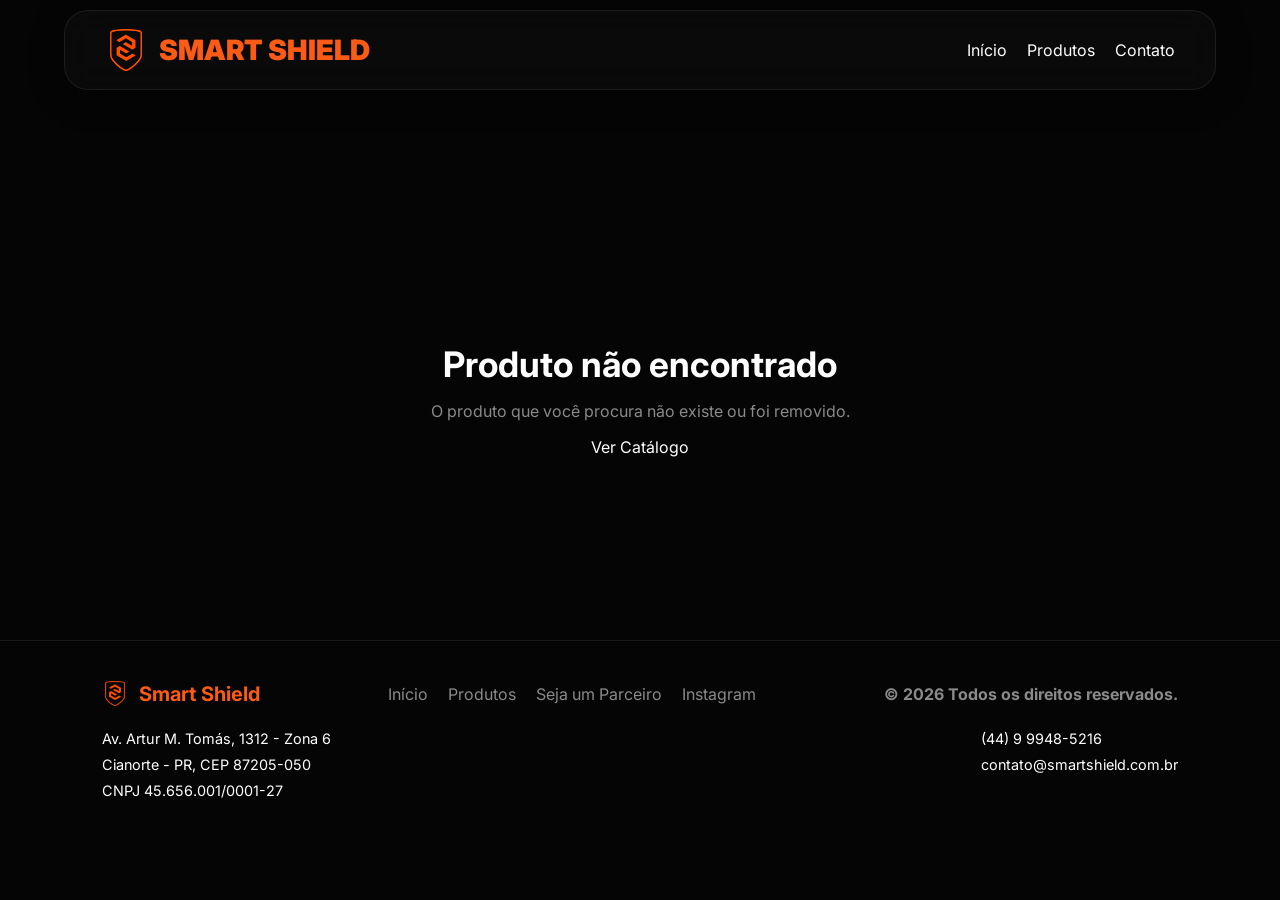
<file: individual.html>
<!DOCTYPE html>
<html lang="pt-BR">
<head>
    <meta charset="UTF-8">
    <meta name="viewport" content="width=device-width, initial-scale=1.0">
    <title>Produto | Smart Shield</title>
    <link rel="stylesheet" href="global.css">
    <link rel="stylesheet" href="header.css">
    <link rel="stylesheet" href="footer.css">
    <link rel="stylesheet" href="cards.css">
    <link rel="stylesheet" href="individual.css">

    <link rel="icon" type="image/png" href="fav.png">
    <link href="https://fonts.googleapis.com/css2?family=Inter:wght@300;400;600;700;900&display=swap" rel="stylesheet">
</head>
<body>
<header>
    <div class="logo">
        <img src="smartlogo.png" alt="Logo da Smart">
        <span>SMART SHIELD</span>
    </div>

    <button class="menu-toggle" id="menuToggle" aria-label="Abrir menu" aria-expanded="false">
        <span></span>
        <span></span>
        <span></span>
    </button>

    <nav>
        <!--menu de cima lá-->
    <ul class="menu">
        <li> <a href="index.html">Início</a> </li>
        <!--<li> <a href="revendedores.html">Parceiros</a> </li>--> 

        <!-- produtos -->
        <li class="dropdown">
            <a href="produtos.html">Produtos</a>
        <ul class="dropdown-menu">
            <li>
                <a href="produtos.html?categoria=all">
                    Todos
                </a>
            </li>
            <li>
                <a href="produtos.html?categoria=peliculas">
                    Películas
                </a>
            </li>
            <li>
                <a href="produtos.html?categoria=maquinas">
                    Máquinas
                </a>
            </li>
            <li>
                <a href="produtos.html?categoria=acessorios">
                    Acessórios
                </a>
            </li>
        </ul>
        </li>
        
        <!--só a parte do contato-->
        <li class="dropdown">
            <a href="#">Contato</a>
        <ul class="dropdown-menu">
            <li>
                <a href="https://api.whatsapp.com/send?phone=554499485216&text=Olá!%20Acessei%20o%20site%20de%20vocês%20e%20desejo%20atendimento..." target="_blank">
                    WhatsApp </a>
            </li>
            <li>
                <a href="https://www.instagram.com/smartshieldd/" target="_blank">
                    Instagram </a>
            </li>
            <li>
                <a href="parceiros.html">
                    Seja um Parceiro </a>
            </li>
        </ul>
        </li>
    </ul>
    </nav>
</header>

<nav class="breadcrumb" id="breadcrumb"></nav>

<div id="produto-container"></div>

<footer>
    <div class="topo-footer">
        <div class="logo-footer">
            <img src="smartlogo.png" alt="Smart Shield">
            <span>Smart Shield</span>
        </div>
        <ul class="footer-links">
            <li><a href="index.html">Início</a></li>
            <li><a href="produtos.html">Produtos</a></li>
            <li><a href="parceiros.html">Seja um Parceiro</a></li>
            <li><a href="https://instagram.com/smartshieldd" target="_blank">Instagram</a></li>
        </ul>
        <p class="copyright">© <span id="footer-year"></span> Todos os direitos reservados.</p>
    </div>
    <div class="info-footer">
        <p>
            Av. Artur M. Tomás, 1312 - Zona 6<br>
            Cianorte - PR, CEP 87205-050<br>
            CNPJ 45.656.001/0001-27
        </p>
        <p>
            (44) 9 9948-5216<br>
            contato@smartshield.com.br
        </p>
    </div>
</footer>



    <!-- Adicionei o botão de voltar ao topo -->
<a href="#" class="back-to-top" id="backToTop">
    <svg width="20" height="20" viewBox="0 0 24 24" fill="none">
        <path d="M12 19V5M12 5L5 12M12 5L19 12"
              stroke="currentColor"
              stroke-width="2.5"
              stroke-linecap="round"
              stroke-linejoin="round"/>
    </svg>
</a>

<script src="produtos.js"></script>
<script src="cards.js"></script>
<script src="breadcrumb.js"></script>
<script src="main.js"></script>
<script src="individual.js"></script>

</body>
</html>
</file>
<file: global.css>
*{
    margin:0;
    padding:0;
    box-sizing:border-box;
    font-family:'Inter',sans-serif;
}

body{
    background:#050505;
    color:white;

}

html{
    scroll-behavior:smooth;
}
    
a{
    text-decoration:none;
    color:white;
}


    /* top cta */
.back-to-top{
    position:fixed;
    right:25px;
    bottom:85px; /* fica acima do WhatsApp */
    width:45px;
    height:45px;
    display:flex;
    justify-content:center;
    align-items:center;
    border-radius:50%;
    background:#1b1b1b;
    color:#fff;
    text-decoration:none;
    font-size:22px;
    font-weight:bold;
    border:1px solid rgba(255,255,255,.08);
    box-shadow:0 8px 25px rgba(0,0,0,.35);
    opacity:0;
    visibility:hidden;
    transform:translateY(15px);
    transition:.3s ease;
    z-index:9998;
}

.back-to-top.show{
    opacity:1;
    visibility:visible;
    transform:translateY(0);
}

.back-to-top:hover{
    background:#FF4E00;
    color:#000;
    transform:translateY(-3px);
}


    /* whatsapp cta */
.whatsapp-float{
    position:fixed;
    right:25px;
    bottom:25px;
    background:#008b33;
    height:45px;
    width:45px;
    border-radius:999px;
    display:flex;
    align-items:center;
    justify-content:center;
    overflow:hidden;
    transition:.3s ease;
    color:white;
    text-decoration:none;
    z-index:9999;
}

.whatsapp-float p{
    white-space:nowrap;
    opacity:0;
    width:0;
    transition:.3s;
}

.whatsapp-float:hover{
    width:180px;
    gap:12px;
}

.whatsapp-float:hover p{
    opacity:1;
    width:auto;
}
</file>
<file: header.css>
/* header */
header{
    position:fixed;
    top:10px;
    left:50%;
    transform:translateX(-50%);
    width:90%;
    padding:18px 40px;
    display:flex;
    justify-content:space-between;
    align-items:center;
    z-index:1000;
    border-radius:24px;
    background:rgba(15,15,15,0.55);
    backdrop-filter:blur(16px);
    -webkit-backdrop-filter:blur(16px);
    border:1px solid rgba(255,255,255,0.08);
    box-shadow: 0 8px 32px rgba(0,0,0,0.35);
}

nav a{
    color:white;
    text-decoration:none;
    transition:0.3s;
    align-items:center;
}

nav a:hover{
    color:#FF4E00;
}

.logo{
    display:flex;
    align-items:center;
    gap: 12px;
    font-size: 28px;
    font-weight: 900;
    color: #fc5b16;
}

.logo img{
    width:42px;
    height:42px;
    object-fit:contain;
}


    /* dropdown */
.dropdown{
    position:relative;
}

.dropdown-menu{
    position:absolute;
    left:0;
    top:50px;
    background:#111;
    backdrop-filter:blur(16px);
    -webkit-backdrop-filter:blur(16px);
    border:1px solid rgba(255,255,255,0.08);
    box-shadow: 0 8px 32px rgba(0,0,0,0.35);
    border-radius:10px;
    padding:0px 0;
    min-width:100px;
    opacity:0;
    visibility:hidden;
    transition:0.6s;
    list-style:none;
}

.menu {
    list-style:none;
    display:flex;
    gap:20px;
}

.dropdown-menu a{
    display:block;
    padding:12px 20px;
    color:white;
    text-decoration:none;
    list-style:none;
}

.dropdown-menu a:hover{
    border-radius:10px;
}

.dropdown:hover .dropdown-menu{
    opacity:1;
    visibility:visible;
    background:rgba(15,15,15,0.55);
    backdrop-filter:blur(16px);
}

.dropdown a{
    color:white;
    text-decoration:none;
    transition:0.3s;
}

#produtos{
    scroll-margin-top:120px;
}

    /* botão hamburguer */
.menu-toggle{
    display:none;
    flex-direction:column;
    justify-content:center;
    gap:5px;
    width:32px;
    height:32px;
    background:none;
    border:none;
    cursor:pointer;
    padding:0;
    z-index:1001;
}

.menu-toggle span{
    display:block;
    width:100%;
    height:2px;
    background:#fff;
    border-radius:2px;
    transition:.3s;
}

.menu-toggle.open span:nth-child(1){
    transform:translateY(7px) rotate(45deg);
}

.menu-toggle.open span:nth-child(2){
    opacity:0;
}

.menu-toggle.open span:nth-child(3){
    transform:translateY(-7px) rotate(-45deg);
}

    /* responsivo */
@media(max-width:860px){

    header{
        width:84%;
        padding:18px 40px;
        flex-wrap:wrap;
        justify-content:space-between;
    }

    .menu-toggle{
        display:flex;
    }
   
    .logo{
        object-fit:3/4;

    header nav{
        width:100%;
        max-height:0;
        overflow:hidden;
        transition:max-height .35s ease;
    }

    header nav.open{
        max-height:70vh;
        overflow-y:auto;
        margin-top:18px;
    }

    .menu{
        flex-direction:column;
        gap:4px;
        width:100%;
    }

    .menu > li{
        width:100%;
    }

    .menu > li > a{
        display:block;
        padding:12px 4px;
        border-top:1px solid rgba(255,255,255,0.06);
    }

    .dropdown-menu{
        position:static;
        opacity:1;
        visibility:visible;
        max-height:0;
        overflow:hidden;
        background:transparent;
        backdrop-filter:none;
        -webkit-backdrop-filter:none;
        border:none;
        box-shadow:none;
        transition:max-height .3s ease;
        padding-left:14px;
    }

    .dropdown.open .dropdown-menu{
        max-height:300px;
    }

    .dropdown:hover .dropdown-menu{
        background:transparent;
        backdrop-filter:none;
        -webkit-backdrop-filter:none;
    }

    .dropdown-menu a{
        padding:10px 20px;
    }
}

    /* breadcrumb */
.breadcrumb a{
    color:#8a8a8a;
    text-decoration:none;
    transition:.3s;
}

.breadcrumb a:hover{
    color:#FF4E00;
}

.breadcrumb span{
    color:#fff;
}

.breadcrumb span:not(:last-child){
    color:#666;
}
</file>
<file: footer.css>
footer{
    padding:40px 8%;
    border-top:1px solid rgba(255,255,255,0.08);
}

.topo-footer{
    display:flex;
    justify-content:space-between;
    align-items:center;
    flex-wrap:wrap;
    gap:16px;
    margin-bottom:20px;
}

.logo-footer{
    display:flex;
    align-items:center;
    gap:12px;
}

.logo-footer img{
    width:25px;
    height:25px;
    object-fit:contain;
}

.logo-footer span{
    font-size:20px;
    font-weight:700;
    color:#fc5b16;
}

.footer-links{
    display:flex;
    gap:20px;
    list-style:none;
    flex-wrap:wrap;
}

.footer-links a{
    color:#8a8a8a;
    text-decoration:none;
    transition:.3s;
}

.footer-links a:hover{
    color:#FF4E00;
}

.copyright{
    color:#8a8a8a;
    font-weight:700;
    margin:0;
}

.info-footer{
    line-height:1.8;
    font-size:0.9rem;
    display:flex;
    justify-content:space-between;
    flex-wrap:wrap;
    gap:16px;
}

@media(max-width:600px){
    .topo-footer,
    .info-footer{
        flex-direction:column;
        align-items:flex-start;
        text-align:left;
    }
}
</file>
<file: cards.css>
/* card */

.product-card{
    position:relative;
    background:#111111;
    border:1px solid rgba(255,255,255,0.06);
    border-radius:28px;
    padding:22px;
    transition:0.35s ease;
    display:flex;
    flex-direction:column;
    justify-content:flex-start;
}

.product-card:hover{
    transform:translateY(-8px);
    border-color:#FF4E00;
    box-shadow: 0 20px 40px rgba(0,0,0,0.35);
}

.product-badge{
    position:absolute;
    top:18px;
    left:18px;
    background:#333;
    color:#ffffff; 
    font-size:0.72rem; 
    font-weight:600; 
    padding:6px 12px; 
    border-radius:999px; 
    z-index:5; 
}

.product-image{ 
    height:220px;
    display:flex;
    justify-content:center;
    align-items:center;
    position:relative;
    z-index:10;
}

.product-image img{
    max-width:80%;
    max-height:180px;
    width:auto;
    height:auto;
    object-fit:contain;
    transform:
        translateY(10px);
    transition:0.4s ease;
}

.product-card:hover .product-image img{
    transform:
        scale(1.35)
        translateY(30px)
        rotate(var(--hover-rotate));
    transition:0.4s ease;
    z-index:10;
}

.product-card:hover h3{
    opacity:0;
    text-shadow:none;
    transition:0.3s ease;
    z-index:1;
}


    /* informações do card */
.product-info{
    text-align:center;
    position:relative;
    display:flex;
    flex-direction:column;
    z-index:20;
}

.product-info h3{
    font-size:1.05rem;
    text-shadow:
        5px 3px 3px rgba(0,0,0,1);
    backdrop-filter:blur(1px);
    font-weight:700;
    color:#ffffff;
    margin-bottom:8px;
    position:relative;
    z-index:1;
    min-height:45px;
    line-height:1.3;
    transition:
    opacity 0.3s ease,
    transform 0.3s ease;
}

.product-subtitle{
    display:block;
    font-size:0.9rem;
    color:#8a8a8a;
    margin-bottom:22px;
}

.product-info p{
    color:#9e9e9e;
    line-height:1.7;
    margin-bottom:16px;
    height:50px;
    font-size:0.9rem;
    align-items:center;
    justify-content:center;
    position:relative;
}

.description-wrapper{
    position:relative;
    cursor:help;
}

.description-wrapper::after{
    content:attr(data-full);
    position:absolute;
    bottom:110%;
    left:50%;
    transform:translateX(-50%);
    width:220px;
    background:#333333;
    color:#fff;
    padding:10px;
    border-radius:10px;
    opacity:0;
    visibility:hidden;
    transition:.3s;
    z-index:9999;
}

.description-wrapper:hover::after{
    opacity:0.8;
    visibility:visible;
    z-index:9999;
}

.description-wrapper p{
    display:-webkit-box;
    -webkit-box-orient:vertical;
    -webkit-line-clamp:2;
    overflow:hidden;
    z-index:9999;
}

.buy-button{
    width:100%;
    border:none;
    background:#FF4E00;
    color:#000000;
    padding:14px;
    border-radius:16px;
    font-weight:700;
    cursor:pointer; 
    transition:0.3s ease;
}

.buy-button:hover{
    transform:scale(1.02);
    background:#ff773c;
}

/* badges */
.badge-premium{
    background:#333;
    border:1px solid #ff4e00;
    color:#ff4e00;
}

.badge-destaque{
    background:#333;
    border:1px solid #D4AF37;
    color:#D4AF37;
}

.badge-comum{
    background:#333;
    border:1px solid #888;
    color:#888;
}

.badge-acessorio{
    background:#333;
    border:1px solid #3287a8;
    color:#3287a8;
}
</file>
<file: individual.css>
/* breadcrumb */
.breadcrumb{
    width:90%;
    margin:100px auto 0;
    padding:0 40px;
    display:flex;
    align-items:center;
    gap:10px;
    color:#8a8a8a;
}

    /* relacionados */
.related-products{
    padding:100px 8%;
}

.related-products h2{
    text-align:center;
    font-size:2.5rem;
    margin-bottom:50px;
}

.related-grid{
    display:grid;
    grid-template-columns:repeat(3,1fr);
    gap:30px;
}

.related-card{
    position:relative;
    background:#111;
    border:1px solid rgba(255,255,255,.08);
    border-radius:24px;
    padding:25px;
    transition:.35s;
    text-align:center;
}

.related-card:hover{
    transform:translateY(-8px);
    border-color:#fc5b16;
}

.related-image{
    height:200px;
    display:flex;
    justify-content:center;
    align-items:center;
}

.related-image img{
    width:170px;
    object-fit:contain;
    transition:.35s;
}

.related-card:hover img{
    transform:
        scale(1.15)
        rotate(var(--hover-rotate));
}

.related-card h3{
    margin:20px 0;
}

.related-card button{
    width:100%;
    border:none;
    background:#fc5b16;
    color:black;
    padding:14px;
    border-radius:14px;
    font-weight:700;
    cursor:pointer;
    transition:.3s;
}

.related-card button:hover{
    transform:translateY(-3px);
}


    /* grid */
.products-grid{
    display:grid;
    grid-template-columns:repeat(4, 1fr);
    gap:30px;
}


    /* hero */

.hero{
    min-height:100vh;
    padding:7px 8% 80px;
    display:flex;
    align-items:center;
    justify-content:center;
    gap:80px;
}

.hero-image{
    flex:1;
    display:flex;
    justify-content:center;
}

.hero-image img{
    width:100%;
    max-width:450px;
    object-fit:contain;
    transition:.4s ease;
}

.hero-image img:hover{
    transform:scale(1.05) rotate(-2deg);
}

.hero-content{
    flex:1;
    max-width:600px;
}

.badge{
    display:inline-block;
    background:#333;
    border:1px solid #ff4e00;
    color:#ff4e00;
    padding:8px 16px;
    border-radius:999px;
    font-weight:700;
    margin-bottom:20px;
}

.hero-content h1{
    font-size:4rem;
    line-height:1.1;
    margin-bottom:20px;
}

.subtitle{
    color:#9e9e9e;
    font-size:1.1rem;
    line-height:1.8;
    margin-bottom:30px;
}

.hero-content button{
    border:none;
    background:#FF4E00;
    color:black;
    padding:16px 28px;
    border-radius:16px;
    font-weight:700;
    cursor:pointer;
    transition:.3s;
}

.hero-content button:hover{
    transform:translateY(-3px);
}


    /* benefícios */

.features{
    padding:100px 8%;
}

.features h2{
    text-align:center;
    font-size:2.5rem;
    margin-bottom:50px;
}

.grid{
    display:grid;
    grid-template-columns:repeat(2,1fr);
    gap:25px;
}

.feature{
    background:#111;
    border:1px solid rgba(255,255,255,.06);
    border-radius:24px;
    padding:30px;
    transition:.3s;
}

.feature:hover{
    border-color:#FF4E00;
    transform:translateY(-5px);
}

.feature h3{
    margin-bottom:12px;
}

.feature p{
    color:#9e9e9e;
    line-height:1.7;
}

    /* comparativo */

.comparison{
    padding:100px 8%;
}

.comparison h2{
    text-align:center;
    font-size:2.5rem;
    margin-bottom:60px;
}

.stats-container{
    max-width:900px;
    margin:auto;
    display:flex;
    flex-direction:column;
    gap:28px;
}

.stat{
    background:#111;
    border:1px solid rgba(255,255,255,.08);
    border-radius:20px;
    padding:24px;
}

.stat-header{
    display:flex;
    justify-content:space-between;
    margin-bottom:14px;
    font-weight:600;
}

.bar{
    width:100%;
    height:12px;
    background:#1f1f1f;
    border-radius:999px;
    overflow:hidden;
}

.fill{
    width:0;
    height:100%;
    background:linear-gradient(90deg,#FF4E00,#ff7a41);
    border-radius:999px;
    transition:width 1.2s ease;
}

@keyframes grow{
    from{
        width:0;
    }
}

    /* cta final */

.cta{
    padding:120px 8%;
    text-align:center;
}

.cta h2{
    font-size:3rem;
    max-width:900px;
    margin:auto;
    margin-bottom:30px;
}

.cta button{
    border:none;
    background:#FF4E00;
    color:black;
    padding:18px 32px;
    border-radius:16px;
    font-weight:700;
    cursor:pointer;
    transition:.3s;
}

.cta button:hover{
    transform:translateY(-3px);
}

    /* produto não encontrado */
.produto-nao-encontrado{
    min-height:60vh;
    display:flex;
    flex-direction:column;
    align-items:center;
    justify-content:center;
    text-align:center;
    padding:120px 20px 60px;
    gap:16px;
}

.produto-nao-encontrado h1{
    font-size:2.2rem;
}

.produto-nao-encontrado p{
    color:#8a8a8a;
    max-width:420px;
}

    /* responsivo */

@media(max-width:1000px){

.breadcrumb{
    margin:110px auto 0;
    padding:0 20px;
    flex-wrap:wrap;
    font-size:.85rem;
}

.hero{
    flex-direction:column;
    text-align:center;
    gap:40px;
}

.hero-content h1{
    font-size:3rem;
}

.grid{
    grid-template-columns:1fr;
}

.related-grid{
    grid-template-columns:repeat(2,1fr);
    gap:20px;
}

.cta h2{
    font-size:2rem;
}
}

@media(max-width:600px){

.related-grid{
    grid-template-columns:1fr;
}

.hero-content h1{
    font-size:2.2rem;
}
}
</file>
